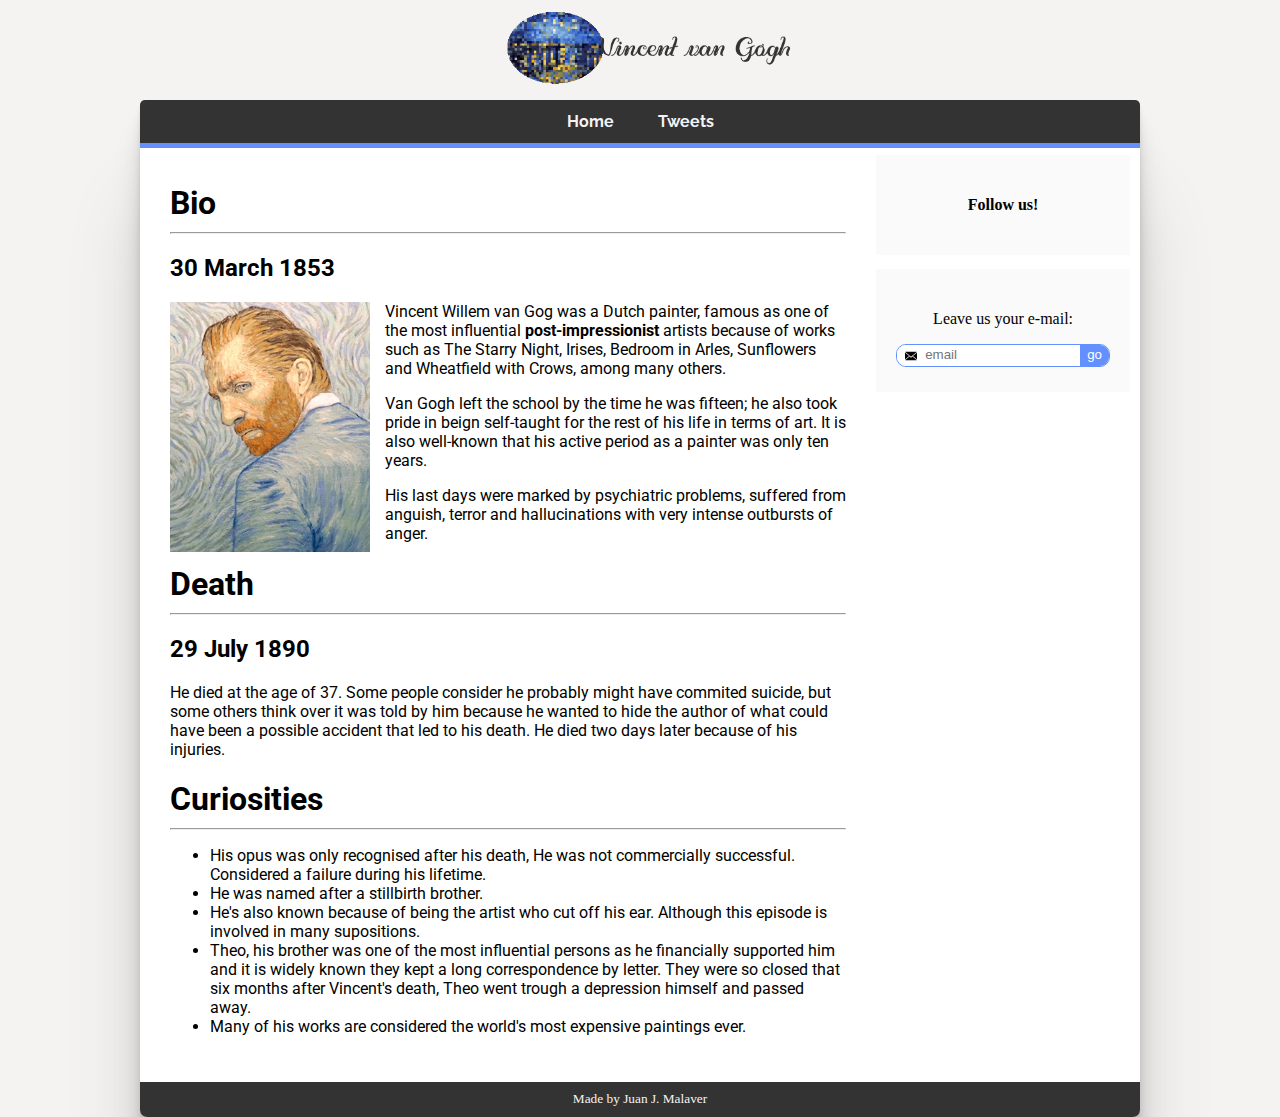
<file: index.html>
<!DOCTYPE html>
<html>
    <head>
        <title>Vincent van Goghs</title>
        <link rel="icon" type="image/png" href="./images/favicon.png">
        <link rel="stylesheet" href="styles.css">
        <link href="https://fonts.googleapis.com/css?family=Roboto|Raleway:700&display=swap" rel="stylesheet">
        <meta name="viewport" content="width=device-width, initial-scale=1">
        <style>
        hr{
            margin: 0;
        }
        
        h1{
            margin-bottom: 10px;
        }</style>
    </head>
    <body>
        <header>
            <img src="./images/Vincent.png" alt="" width="320">
        </header>
        <!--wrapper-->
        <div class="container"> 
            <nav>
                <ul>
                    <li><a href="index.html">Home</a></li>
                    <li><a href="tweets.html">Tweets</a></li>
                </ul>
            </nav>
            <main>
                <section class="posts">
                    <h1>Bio</h1>
                    <hr>
                    <h2>30 March 1853</h2>
                    <img class="profilepic" src="./images/prof.jpg" alt="Vincent" width="200px" height="250px">
                    <p>Vincent Willem van Gog was a Dutch painter, 
                    famous as one of the most influential <strong>post-impressionist</strong> 
                    artists because of works such as <emph>The Starry Night, Irises, Bedroom in Arles, 
                    Sunflowers and Wheatfield with Crows</emph>, among many others.</p>
                    <p>Van Gogh left the school by the time he was fifteen; he also took pride in 
                    beign self-taught for the rest of his life in terms of art. It is also 
                    well-known that his active period as a painter was only ten years.</p>
                    <p>His last days were marked by psychiatric problems, suffered from 
                    anguish, terror and hallucinations with very intense outbursts of anger.</p>
                    <h1>Death</h1>
                    <hr>
                    <h2>29 July 1890</h2>
                    <p>He died at the age of 37. Some people consider he probably might have 
                    commited suicide, but some others think over it was told by him because 
                    he wanted to hide the author of what could have been a possible accident 
                    that led to his death. He died two days later because of his injuries.</p>
                    <h1>Curiosities</h1>
                    <hr>
                    <ul>
                        <li>His opus was only recognised after his death, He was not 
                        commercially successful. Considered a failure during his lifetime.</li>
                        <li>He was named after a stillbirth brother.</li>
                        <li>He's also known because of being the artist who cut off his ear. 
                        Although this episode is involved in many supositions.</li>
                        <li><emph>Theo</emph>, his brother was one of the most influential 
                        persons as he financially supported him and it is widely known they 
                        kept a long correspondence by letter. They were so closed that six 
                        months after Vincent's death, Theo went trough a depression himself 
                        and passed away.</li>
                        <li>Many of his works are considered the world's most expensive 
                        paintings ever.</li>
                    </ul>
                </section>
                <section class="r-column">
                    <article class="column-box">
                        <p class="box-txt"><strong>Follow us!</strong></p>
                    </article>
                    <article class="column-box">
                        <p class="box-txt">Leave us your e-mail:</p>
                        <section class="mail-form">
                        <input type="email" id="email" placeholder="email">
                        <input type="button" id="send" value="go">
                        </section>
                    </article>
                </section>
            </main>
            <footer>Made by Juan J. Malaver</footer>
        </div>
    </body>
</html>
</file>
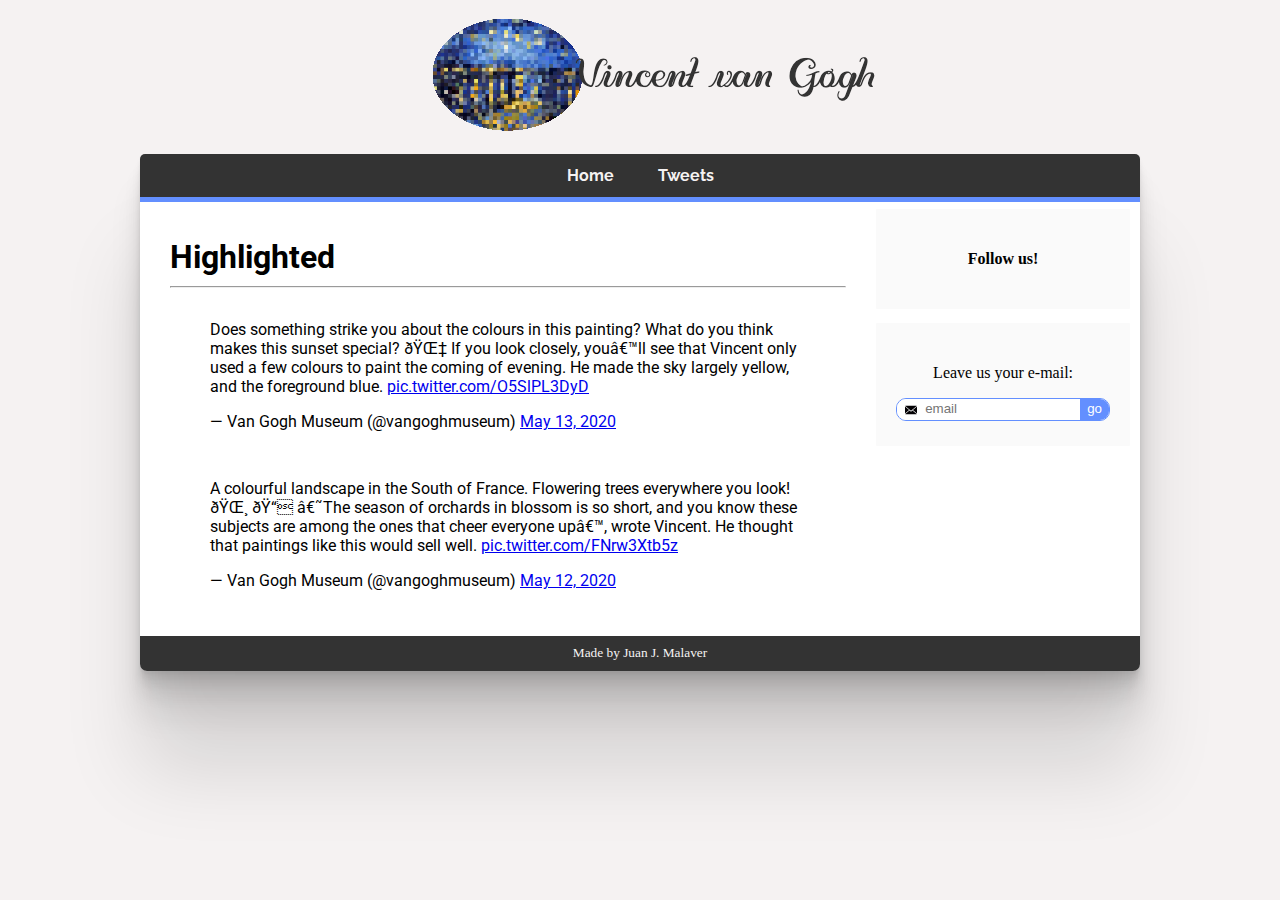
<file: tweets.html>
<!DOCTYPE html>
<html>
    <head>
        <title>Vincent van Goghs</title>
        <link rel="icon" type="image/png" href="./images/favicon.png">
        <link rel="stylesheet" href="styles.css">
        <link rel="stylesheet" href="media.css" media="screen and (max-width: 640px)">
        <link href="https://fonts.googleapis.com/css?family=Roboto|Raleway:700&display=swap" rel="stylesheet">
        <meta name="viewport" content="width=device-width, initial-scale=1">
        <style>
        hr{
            margin: 0;
        }
        
        h1{
            margin-bottom: 10px;
        }</style>
    </head>
    <body>
        <header>
            <img class="headerImage" src="./images/Vincent.png">
        </header>
        <!--wrapper-->
        <div class="container"> 
            <nav>
                <ul>
                    <li><a href="index.html">Home</a></li>
                    <li><a href="tweets.html">Tweets</a></li>
                </ul>
            </nav>
            <main>
                <section class="posts">
                    <h1>Highlighted</h1>
                    <hr>
                    <section class="twitter-tweet-wrapper">
                        <blockquote class="twitter-tweet"><p lang="en" dir="ltr">Does something strike you about the colours in this painting? What do you think makes this sunset special? 🌇 If you look closely, you’ll see that Vincent only used a few colours to paint the coming of evening. He made the sky largely yellow, and the foreground blue. <a href="https://t.co/O5SlPL3DyD">pic.twitter.com/O5SlPL3DyD</a></p>&mdash; Van Gogh Museum (@vangoghmuseum) <a href="https://twitter.com/vangoghmuseum/status/1260625877316055041?ref_src=twsrc%5Etfw">May 13, 2020</a></blockquote> <script async src="https://platform.twitter.com/widgets.js" charset="utf-8"></script>
                        <blockquote class="twitter-tweet"><p lang="en" dir="ltr">A colourful landscape in the South of France. Flowering trees everywhere you look! 🌸 📝 ‘The season of orchards in blossom is so short, and you know these subjects are among the ones that cheer everyone up’, wrote Vincent. He thought that paintings like this would sell well. <a href="https://t.co/FNrw3Xtb5z">pic.twitter.com/FNrw3Xtb5z</a></p>&mdash; Van Gogh Museum (@vangoghmuseum) <a href="https://twitter.com/vangoghmuseum/status/1260142693323345922?ref_src=twsrc%5Etfw">May 12, 2020</a></blockquote> <script async src="https://platform.twitter.com/widgets.js" charset="utf-8"></script>
                    </section>
                    </section>
                <section class="r-column">
                    <article class="column-box">
                        <p class="box-txt"><strong>Follow us!</strong></p>
                    </article>
                    <article class="column-box">
                        <p class="box-txt">Leave us your e-mail:</p>
                        <section class="mail-form">
                        <input type="email" id="email" placeholder="email">
                        <input type="button" id="send" value="go">
                        </section>
                    </article>
                </section>
                </section>
            </main>
            <footer>Made by Juan J. Malaver</footer>
        </div>
    </body>
</html>
</file>
<file: styles.css>
body{
    max-width: 1000px;
    margin: auto;
    background-color: #F5F2F2;
    display: flex;
    flex-direction: column;
    border-bottom-left-radius: 7px;
    border-bottom-right-radius: 7px;
}

.container{
    box-shadow: 0 2.8px 2.2px rgba(0, 0, 0, 0.034),
    0 6.7px 5.3px rgba(0, 0, 0, 0.048),
    0 12.5px 10px rgba(0, 0, 0, 0.06),
    0 22.3px 17.9px rgba(0, 0, 0, 0.072),
    0 41.8px 33.4px rgba(0, 0, 0, 0.086),
    0 100px 80px rgba(0, 0, 0, 0.12);
    border-bottom-left-radius: inherit;
    border-bottom-right-radius: inherit;
    overflow: auto;
}

header{
    display: inline;
    margin-left: auto;
    margin-right: auto;
}

nav{
    background-color: #333333;
    border-top-left-radius: 5px;
    border-top-right-radius: 5px;
    border-bottom: 5px solid #638FFF;
    box-shadow: inherit;
}

nav ul{
    margin: 0;
    padding: 12px;
    text-align: center;
    height: auto;
}

nav ul li{
    display: inline-block;
    margin: 0 20px;
}

nav ul li a{
    display: block;
    font-family: 'Raleway', sans-serif;
    text-decoration: none;
    font-weight: bold;
    color: #F5F2F2;
}

main{   
    display: flex;
    flex-direction: row;
    margin: auto;
    flex-wrap: wrap;
}

.posts{
    font-family: 'Roboto', sans-serif;
    background-color: white;
    flex: 3;
    padding: 15px 30px 30px;
}

.profilepic{
    object-fit: cover;
    float: left;
    margin-right: 15px;
}

.twitter-tweet-wrapper{
    display: flex;
    justify-content: center;
    flex-wrap: wrap;
}

#twitter-widget-0{
    width: auto !important;
}

#twitter-widget-1{
    width: auto !important;
}

.r-column{
    display: flex;
    flex-direction: column;
    flex: 1;
    background-color: white;
    border-style: none;
    width: 100%;
}

.column-box{
    padding: 25px 20px;
    background-color: #FAFAFA;
    margin: 7px 10px;
    margin-left: 0;
    border-radius: 1px;
}

.box-txt{
    text-align: center;
}

.mail-form{
    display: flex;
    border-radius: 10px;
    border: 1px solid #638FFF;
    justify-content: center;
    overflow: hidden;
}


#email{
    border: 1px solid transparent;
    flex: 8;
    outline: none;
    background-image: url('./images/envelope.svg');
    background-size: 12px 12px;
    background-repeat: no-repeat;
    background-position-y: center;
    background-position-x: 7px;
    text-indent: 25px;
    padding-bottom: 3px;
}

#send{
    border: 1px solid transparent;
    flex: 1;
    background-color: #638FFF;
    color: white;
    padding-bottom: 3px;
}

footer{
    text-align: center;
    padding: 10px;
    color: #F5F2F2;
    background-color: #333333;
    margin-top: -1px;
    font-size: smaller;
}
</file>
<file: media.css>
.container{
    border-bottom-left-radius: initial;
    border-bottom-right-radius: initial;
}


nav{
    border-top-left-radius: initial;
    border-top-right-radius: initial;
    font-size: .85em;
}

.profilepic{
    float: initial;
    width: 75vw;
    margin: 0;
    display: block;
    margin-left: auto;
    margin-right: auto;
}
</file>
